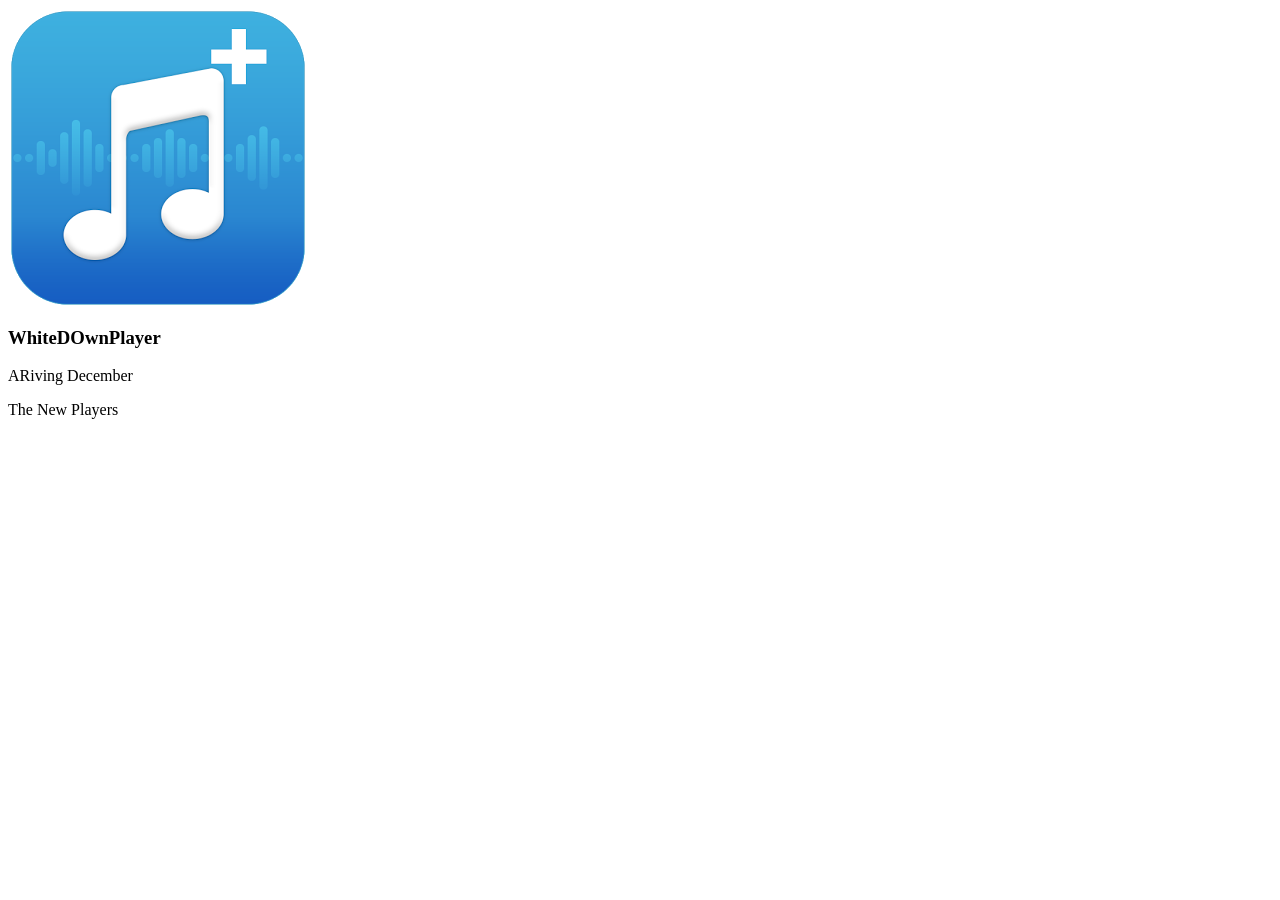
<file: index.html>
<DOCTYPE html!>
<title> Docs Folder Kindergarden Via BrthdayopWeb ( Redmango22) </title>
    <img src="/Images/unnamed.png">
</head>
<body>
<meta tag author = 'Whitedownliveplayer'>
<h3> WhiteDOwnPlayer </h3>
<p> ARiving December </p>
  <P> The New Players </p>
</body>
</html>
</file>
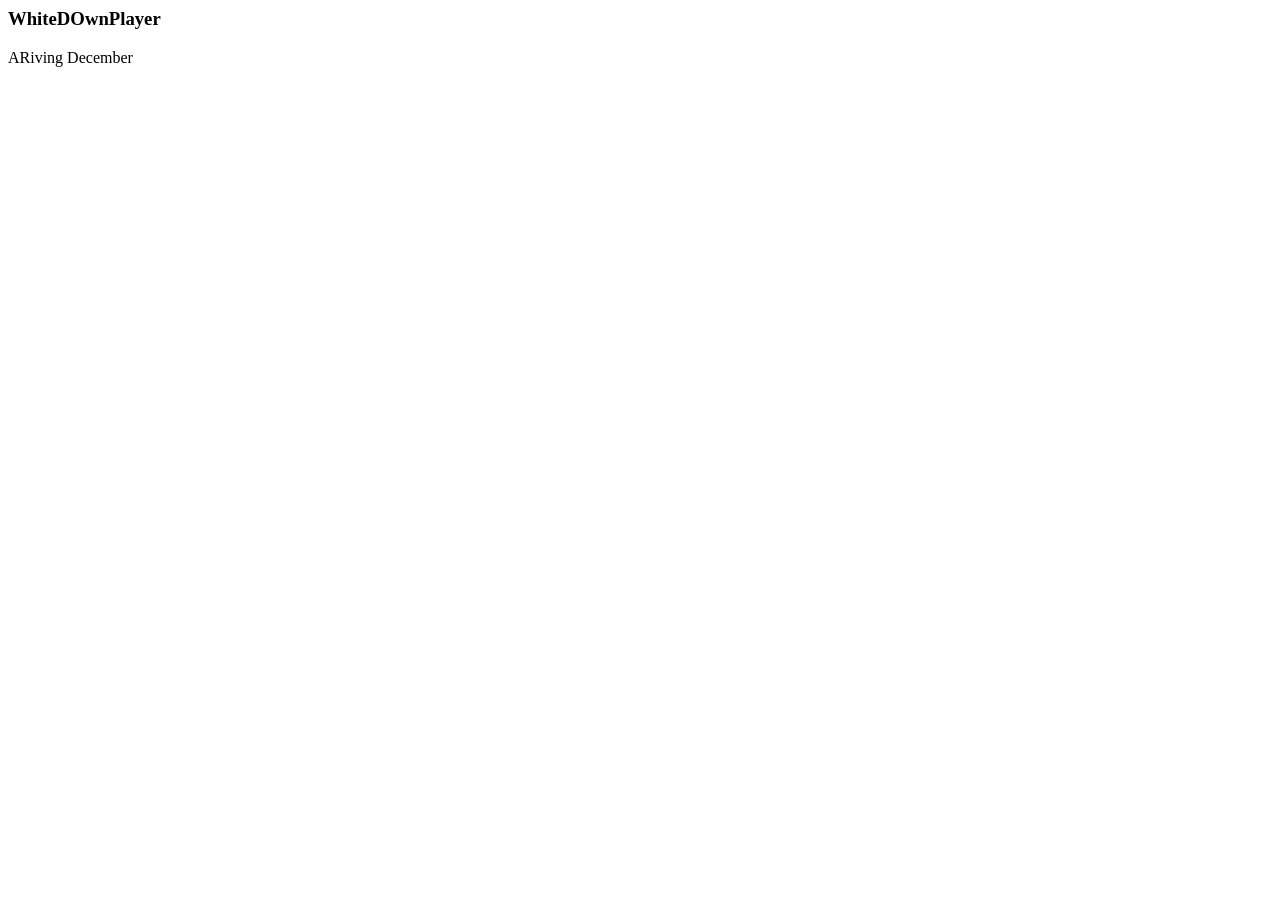
<file: docs/index.html>
<DOCTYPE html!>
<title> Docs Folder Kindergarden Via BrthdayopWeb ( Redmango22) </title>
</head>
<body>
<meta tag author = 'Whitedownliveplayer'>
<h3> WhiteDOwnPlayer </h3>
<p> ARiving December </p>
</body>
</html>
</file>
